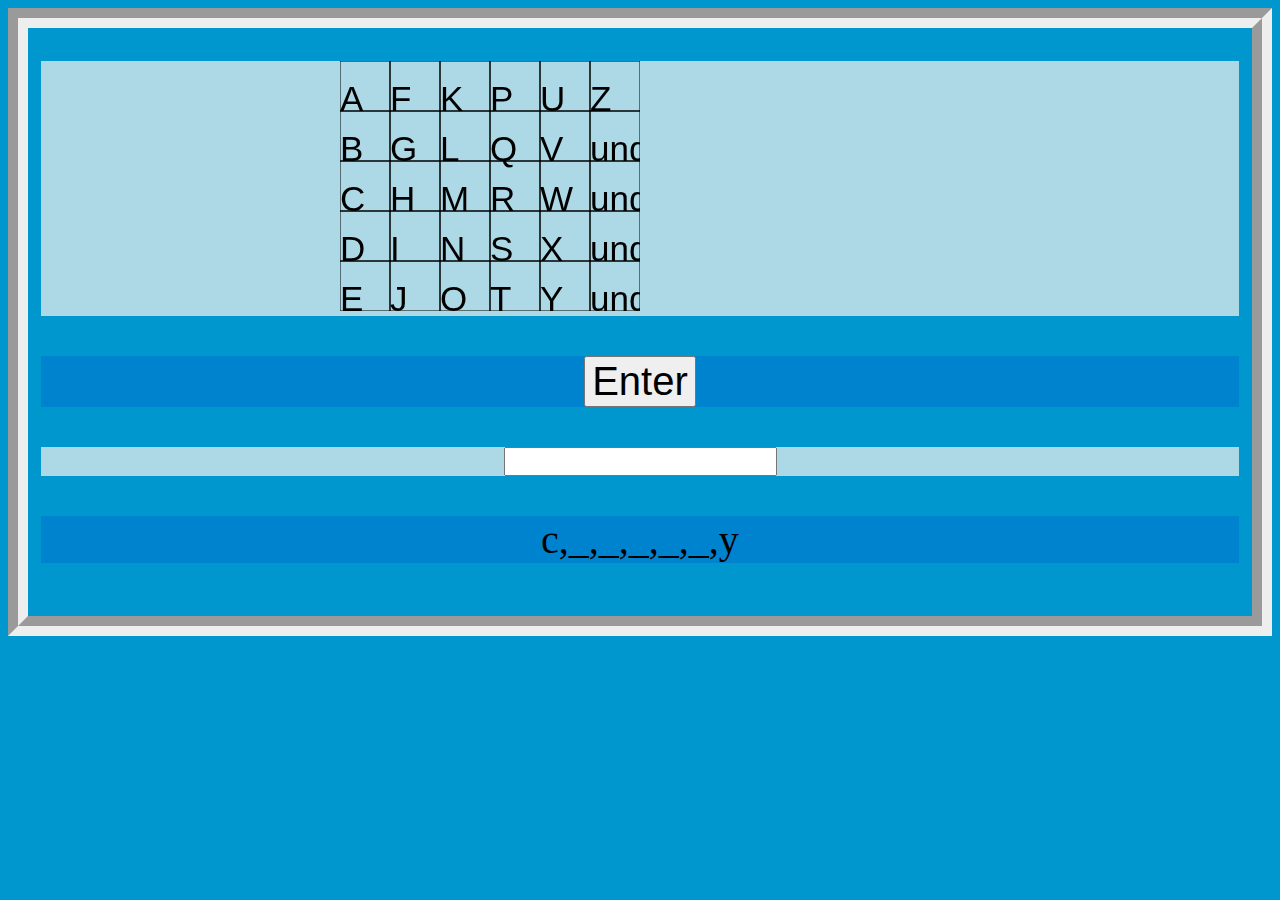
<file: game/index.html>
<!DOCTYPE html>
<html>
    <head>
        <link rel="stylesheet"href="css.css">
        <title>Game</title>
    </head>
    <body>
        <pre><canvas id="cangame"></canvas><canvas id="can"></canvas></pre>
        <p><button id="+">Enter</button></p>
        <pre><input type="text" id="vhod"></pre>
        <p id="k"></p>
        <p id="kk">ext</p>
        <script src="script.js"></script> 
    </body>
</html>
</file>
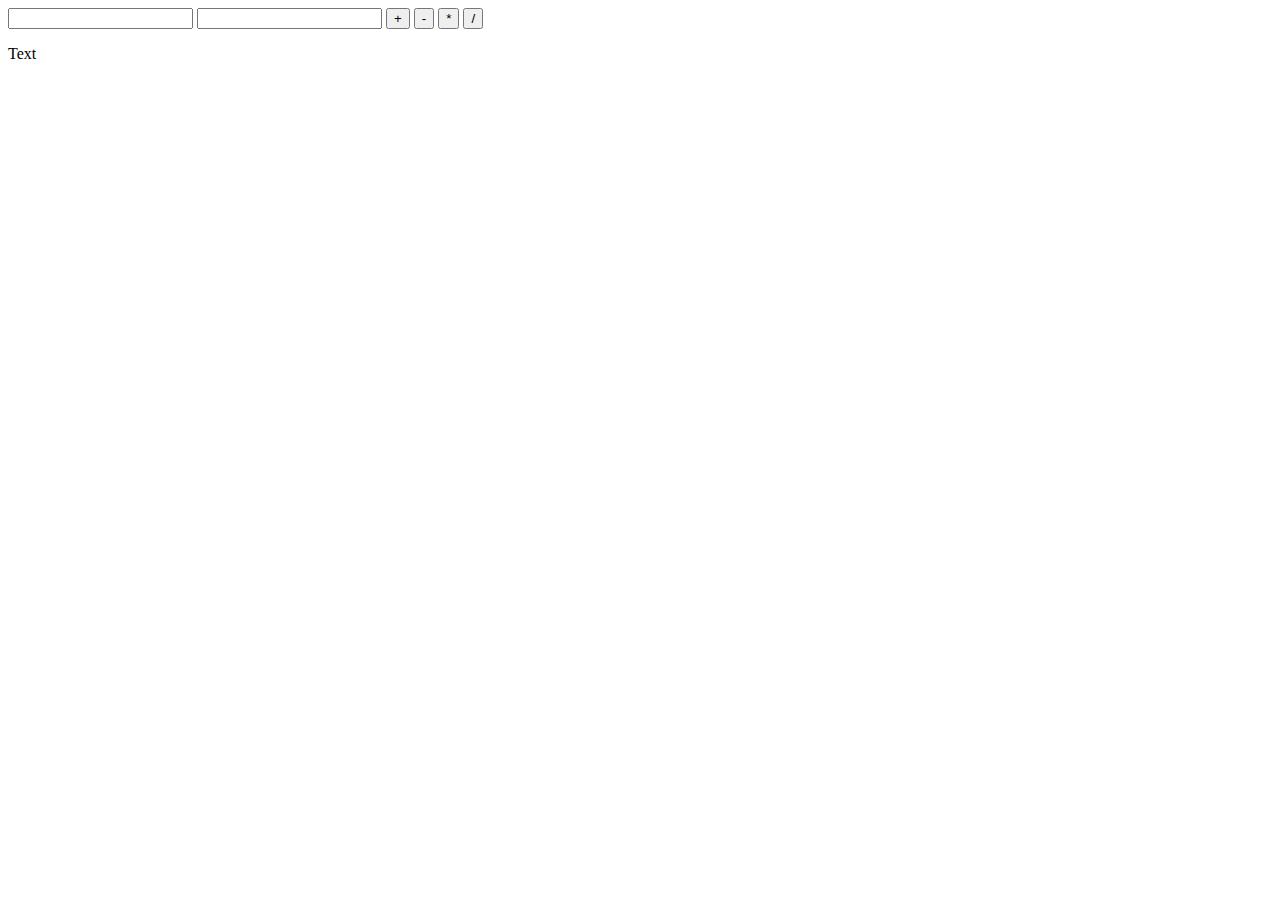
<file: calk.html>
<!DOCTYPE html>
<html>
   <head>
      <title>Калкулатор</title>
      
   </head>
   <body>
   <input id="k"></input>
   <input id="kk"></input>
   <button id="+">+</button>
   <button id="-">-</button>
   <button id="*">*</button>
   <button id="/">/</button>
   <p id="kkk">Text</p>
   <script src="script.js"></script>
   </body>
</html>
</file>
<file: game/css.css>
p {
     background-color: rgb(0, 131, 207);
     text-align: center;
     font-size: 40px;
}
 pre {
     background-color: lightblue;
     text-align: center;
     font-size: 20px;
}
 button {
     font-size: 40px;
}
 input {
     text-align: center;
     font-size: 20px;
}
 body {
     padding : 13px;
     border-style:groove;
     border-width: 20px;
     background-color: rgb(0, 151, 207);
}
</file>
